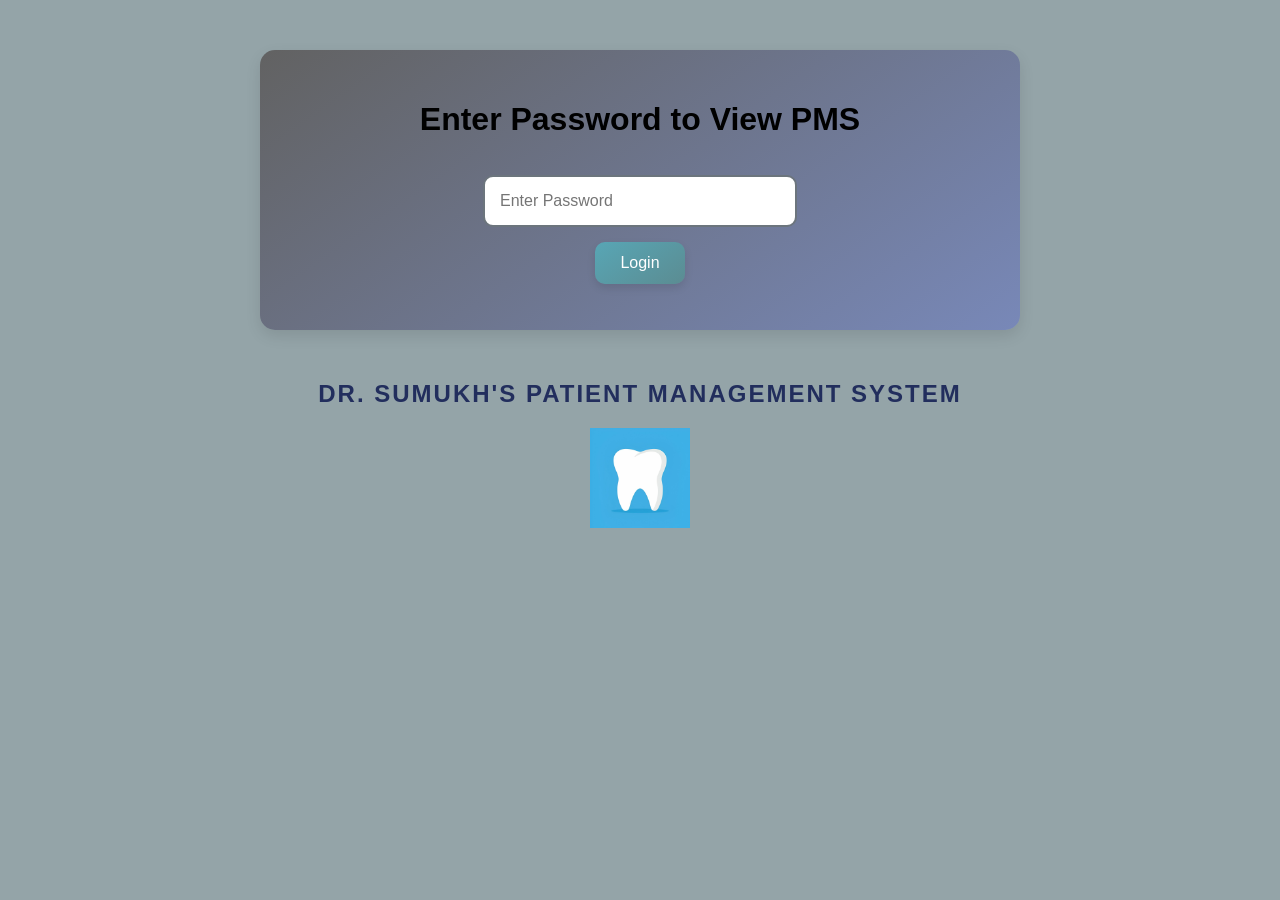
<file: index.html>
<!DOCTYPE html>
<html lang="en">
<head>
  <meta charset="UTF-8">
  <title>Patient Management System - Login</title>
  <link rel="stylesheet" href="pms.css"> <!-- Updated to pms.css -->
</head>
<body>

<div id="loginPage">
  <h1>Enter Password to View PMS</h1>
  <input type="password" id="passwordInput" placeholder="Enter Password">
  <br>
  <button onclick="checkPassword()">Login</button>
  <p id="errorMsg" style="color: red; margin-top: 10px;"></p>
</div>
<div style="text-align: center; margin-top: 30px;">
  <!-- Message line below password input -->
  <p style="font-size: 24px; font-weight: bold; color: #131f53e2; letter-spacing: 2px; text-transform: uppercase;">
   Dr. Sumukh's Patient Management System
    <img src="Tooth.jpg" alt="Tooth Image" style="margin-top: 20px; width: 100px; height: auto; display: block; margin-left: auto; margin-right: auto;">
  </p>
</div>

<div id="pmsPage">
  <h1>Patient Management System</h1>
  <div class="filter-container">
    <input type="date" id="filterDate">
    <button onclick="filterByDate()">Filter</button>
    <button onclick="resetTable()">Reset</button>
  </div>
  
  <table id="patientTable">
    <thead>
      <tr>
        <th>Timestamp</th>
        <th>Patient Name</th>
        <th>Appointment Date</th>
        <th>Appointment Time</th>
        <th>Mobile Number</th>
        <th>Email Address</th>
        <th>Patient's Age</th>
        <th>Pre-History of Diseases</th>
        <th>Type Of Service</th>
      </tr>
    </thead>
    <tbody>
      <!-- Data will come here -->
    </tbody>
  </table>
</div>

<script src="pms.js"></script> <!-- Updated to pms.js -->
</body>
</html>
</file>
<file: pms.css>
/* General Body Style */
body {
    font-family: Arial, sans-serif;
    background-color: #94a4a8; /* Light neutral background color for a soft feel */
    margin: 0;
    padding: 0;
}

/* Login Page Style */
#loginPage {
    display: block;
    background: linear-gradient(145deg, #626262, #7888b8); /* Soft pastel blue gradient */
    padding: 30px;
    text-align: center;
    border-radius: 15px;
    box-shadow: 0 6px 15px rgba(0, 0, 0, 0.1);
    max-width: 700px;
    margin: 50px auto;
}

/* Login Section - Compact Password Box */
#loginSection {
    background-color: #9b4dca; /* Bluish-violet color */
    padding: 30px;
    color: white;
    border-radius: 12px;
    margin-bottom: 20px;
}

#loginSection h2 {
    font-size: 22px;
    font-weight: 600;
    margin-bottom: 20px;
}

/* PMS Page Style */
#pmsPage {
    display: none;
    background: linear-gradient(145deg, #bbc5d2, #c6d0db); /* Subtle cool-tone gradient */
    padding: 50px;
    text-align: center;
    border-radius: 15px;
    box-shadow: 0 6px 15px rgba(0, 0, 0, 0.1);
    width: 100%;
    height: auto;
    min-height: 100vh;
    box-sizing: border-box;
    overflow: auto;
    overflow-x: auto;
    overflow-y: auto;
}

/* PMS Page Heading Center */
#pmsPage h1 {
    text-align: center;
    font-size: 28px;
    margin-bottom: 30px;
}

/* Input Fields */
input[type="password"],
input[type="date"] {
    padding: 15px;
    margin: 15px 0;
    width: 280px;
    font-size: 16px;
    border-radius: 10px;
    border: 2px solid #6c757d;
    background-color: #ffffff;
    transition: border-color 0.3s ease;
}

input[type="password"]:focus,
input[type="date"]:focus {
    border-color: #495057;
    outline: none;
}

/* Buttons */
button {
    padding: 12px 25px;
    font-size: 16px;
    cursor: pointer;
    background: linear-gradient(145deg, #58a6b5, #5b8c92);
    color: white;
    border: none;
    border-radius: 10px;
    box-shadow: 0 4px 8px rgba(0, 0, 0, 0.1);
    transition: background 0.3s ease, transform 0.2s ease-in-out;
}

button:hover {
    background: linear-gradient(145deg, #4a8a96, #3c6f73);
    transform: translateY(-3px);
}

/* Table Styles */
table {
    width: 100%;
    margin-top: 30px;
    background-color: #ffffff;
    border-collapse: collapse;
    border-radius: 15px;
    box-shadow: 0 4px 8px rgba(0, 0, 0, 0.1);
}

th, td {
    padding: 14px;
    border: 1px solid #d1d9e6;
    text-align: center;
}

th {
    background-color: #6f7c89;
    color: white;
    font-weight: bold;
}

tr:nth-child(even) {
    background-color: #dbe1ee;
}

tr:hover {
    background-color: #e9edf7;
}

/* Filter Container */
.filter-container {
    margin-bottom: 30px;
    display: flex;
    justify-content: center;
    align-items: center;
}

/* Filter Input */
.filter-container input[type="date"] {
    padding: 12px;
    font-size: 16px;
    width: 200px;
    border-radius: 8px;
    border: 2px solid #6c757d;
    margin-right: 15px;
}

/* Filter Buttons */
.filter-container button {
    padding: 12px 25px;
    font-size: 16px;
    background: linear-gradient(145deg, #58a6b5, #5b8c92);
    color: white;
    border: none;
    border-radius: 8px;
    cursor: pointer;
    transition: background 0.3s ease, transform 0.2s ease-in-out;
}

.filter-container button:hover {
    background: linear-gradient(145deg, #4a8a96, #3c6f73);
    transform: translateY(-2px);
}

/* Add spacing between filter buttons on desktop */
.filter-container button:not(:last-child) {
    margin-right: 15px;
}

/* Mobile Responsive Styles */
@media (max-width: 768px) {
    body {
        font-size: 14px;
    }

    #loginPage, #pmsPage {
        padding: 20px;
        margin: 10px;
        max-width: 100%;
    }

    #loginSection {
        padding: 20px;
    }

    input[type="password"],
    input[type="date"] {
        width: 100%;
        padding: 10px;
        font-size: 16px;
        margin: 12px 0;
    }

    button {
        width: 100%;
        padding: 15px;
        font-size: 18px;
    }

    table {
        font-size: 14px;
        width: 100%;
    }

    th, td {
        padding: 12px;
    }

    .filter-container {
        display: block;
        text-align: center;
        margin-bottom: 20px;
    }

    .filter-container input[type="date"],
    .filter-container button {
        width: 90%;
        margin: 10px 0;
    }
}
</file>
